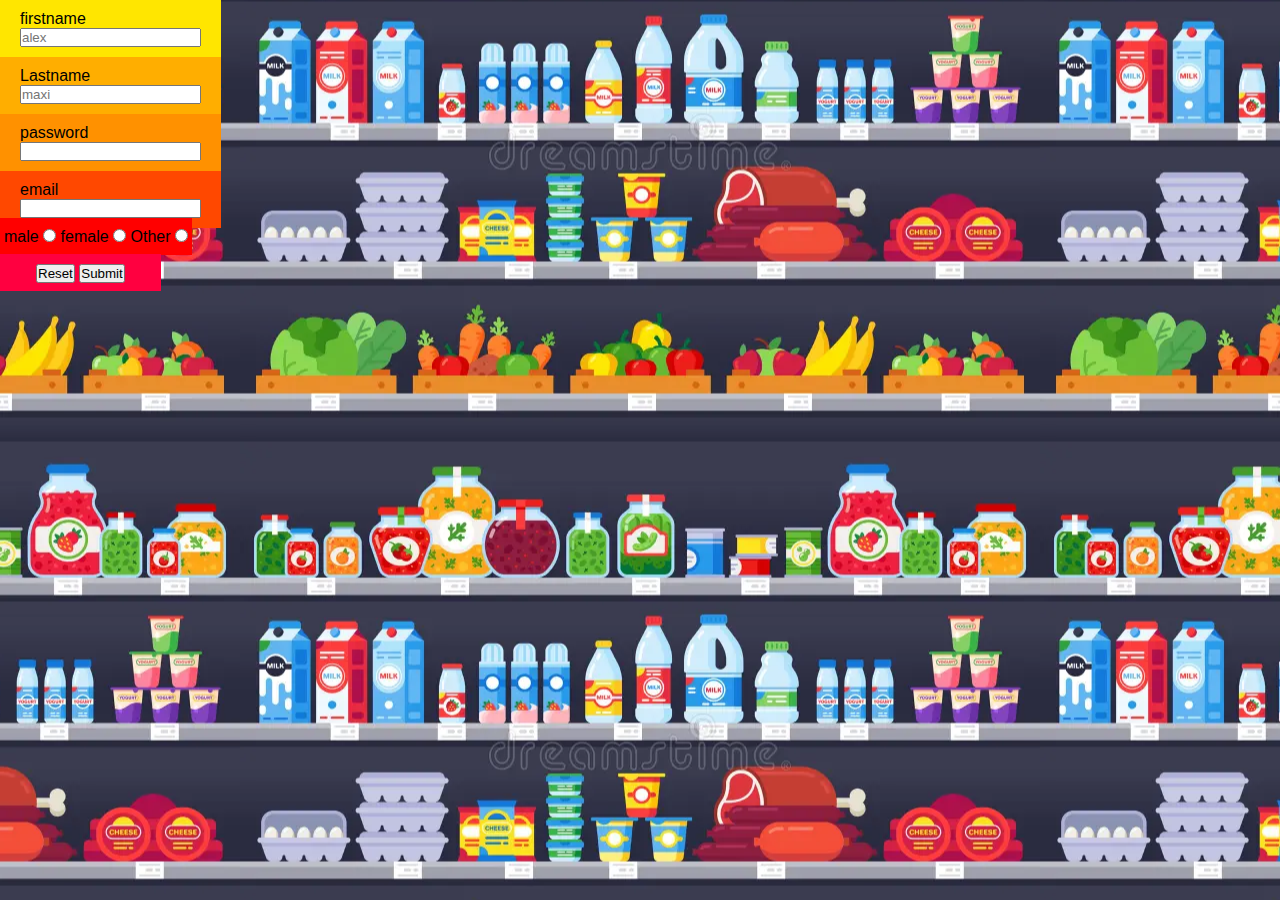
<file: website/sign in.html>
<!DOCTYPE html>
<link rel="stylesheet" href="style.css">

<head>
    <title>Sign In</title>
</head>
<body>
    <form action="action_page.php" method="post">

        <div class="firstname">
            <label for="firstname">firstname</label>
            <input for="text" id="firstname" name="firstname" placeholder="alex">
        </div>

        <br>

        <div class="lastname">
            <label for="lastname">Lastname</label>
            <input for="text" id="lastname" name="lastname" placeholder="maxi">
        </div>

        <br>

        <div class="pass">
            <label for="pass">password</label>
            <input type="password" name="pass" maxlength="12">
        </div>

        <br>

        <div class="email">
            <label for="email">email</label>
            <input type="email" name="email" maxlength="50">
        </div>

        <br>

        <div class="gender">
            <label>male</label>
            <input type="radio" name="gender">

            <label>female</label>
            <input type="radio" name="gender">

            <label>Other</label>
            <input type="radio" name="gender">
        </div>
        <br>
        <br>

        <div class="choose">
            <input type="reset">
            <input type="submit">
        </div>
    </form>
</body>
</html>
</file>
<file: website/style.css>
body{
    background-image:url(images/shopping-shelves.webp);
    background-position: center;
}

* {
    box-sizing: border-box;
    margin: 0;
    padding: 0;
  }
  
  body {
    font-family: Arial, sans-serif;
  }
  
  .navbar {
    display: flex;
    justify-content: space-between;
    align-items: center;
    padding: 10px 20px;
    background: linear-gradient(rgb(243, 219, 4), rgb(170, 3, 3));
  }
  
  .navbar .logo {
    color: #fff;
    font-size: 1.5em;
    text-decoration: none;
  }
  
  .nav-links a {
    color: #fff;
    text-decoration: none;
    margin: 0 15px;
  }
  
  .nav-links a:hover {
    color: #ddd;
  }
  
  .search-container {
    display: flex;
    align-items: center;
  }
  
  .search-input {
    padding: 5px;
    border: none;
    border-radius: 3px;
    margin-right: 5px;
  }
  
  .search-button {
    padding: 5px 10px;
    background: linear-gradient(rgb(243, 219, 4), rgb(170, 3, 3));
    color: #fff;
    border: none;
    border-radius: 3px;
    cursor: pointer;
  }
  
  .search-button:hover {
    background: linear-gradient(rgb(243, 219, 4), rgb(170, 3, 3));
  }
* {
  box-sizing: border-box;
  margin: 0;
  padding: 0;
}

body {
  font-family: Arial, sans-serif;
}

.navbar {
  display: flex;
  justify-content: space-between;
  align-items: center;
  padding: 10px 20px;
  background-color: #333;
}

.navbar .logo {
  color: #fff;
  font-size: 1.5em;
  text-decoration: none;
}

.nav-links a {
  color: #fff;
  text-decoration: none;
  margin: 0 15px;
}

.nav-links a:hover {
  color: #ddd;
}

.search-container {
  display: flex;
  align-items: center;
}

.search-input {
  padding: 5px;
  border: none;
  border-radius: 3px;
  margin-right: 5px;
}

.search-button {
  padding: 5px 10px;
  background-color: #555;
  color: #fff;
  border: none;
  border-radius: 3px;
  cursor: pointer;
}

.search-button:hover {
  background-color: #444;
}
  
.firstname{
    display:inline-grid;
    align-items: center;
    padding: 10px 20px;
    background-color: #ffe600;
}

.lastname{
    display:inline-grid;
    align-items: center;
    padding: 10px 20px;
    background-color: #ffae00;
}

.pass{
    display:inline-grid;
    align-items: center;
    padding: 10px 20px;
    background-color: #ff9100;
}

.email{
    display:inline-grid;
    align-items: center;
    padding: 10px 20px;
    background-color: #ff4800;
}

.gender{
    display:inline;
    align-items: center;
    padding: 10px 4px;
    background-color: #ff0000;
}
.choose{
    display:inline;
    align-items:center;
    padding: 10px 36px;
    background-color: #ff0040;
}
</file>
